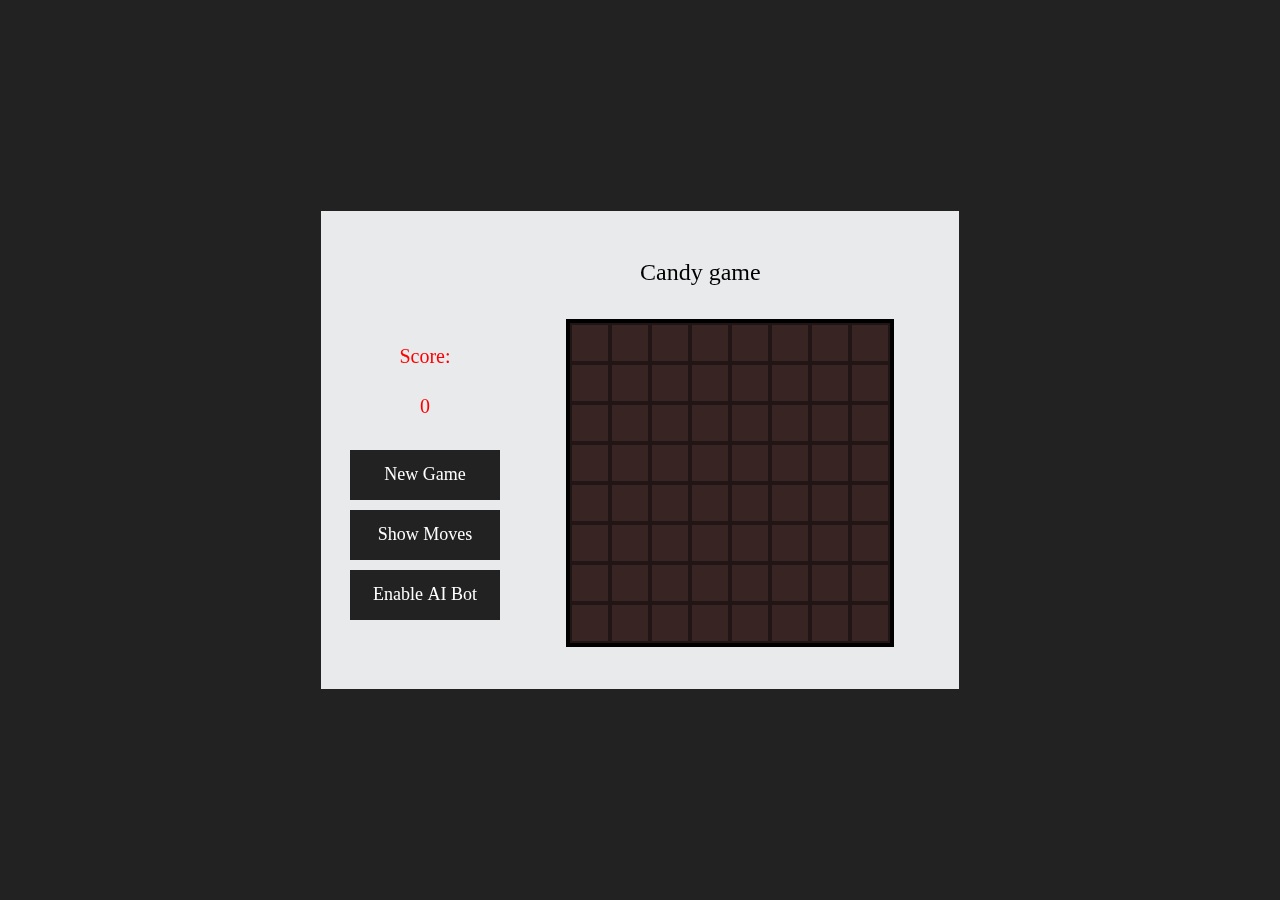
<file: index.html>
<!DOCTYPE html>
<html>
<head>
<meta charset="UTF-8">
<title>Canday game</title>
<link rel="stylesheet" href="index.css">
<script type='text/javascript' src='match3-example.js'></script>

</head>
<body>
<canvas id="viewport" width="640" height="480"></canvas>
</body>
</html>
</file>
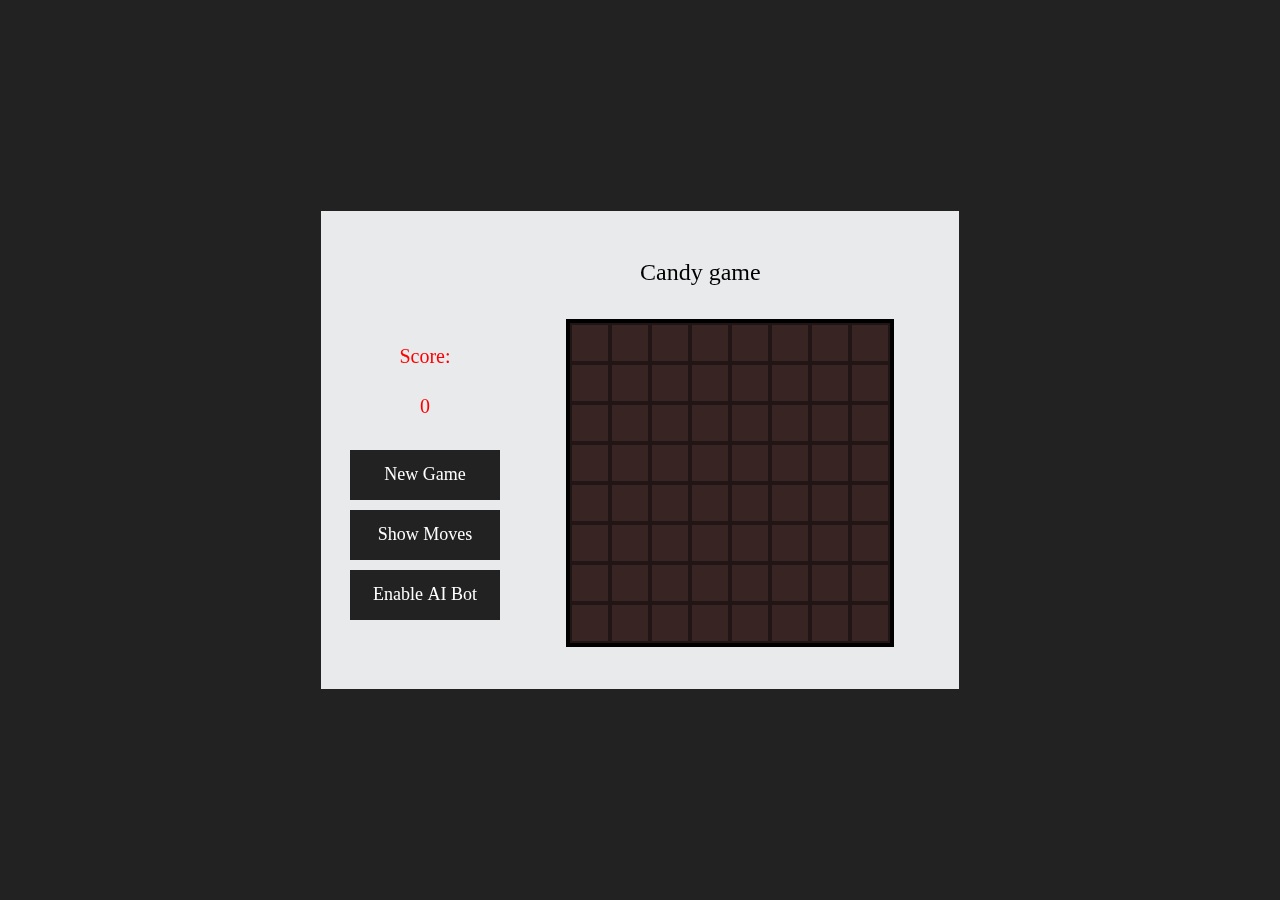
<file: match3.html>
<!DOCTYPE html>
<html>
<head>
<meta charset="UTF-8">
<title>Canday game</title>
<link rel="stylesheet" href="index.css">
<script type='text/javascript' src='match3-example.js'></script>

</head>
<body>
<canvas id="viewport" width="640" height="480"></canvas>
</body>
</html
</file>
<file: index.css>
*{
    margin: 0;
    padding: 0;
    box-sizing: border-box;
}
body{
    background-color: #222;
    display: flex;
    justify-content: center;
    align-items: center;
    min-height: 100vh;
}
</file>
